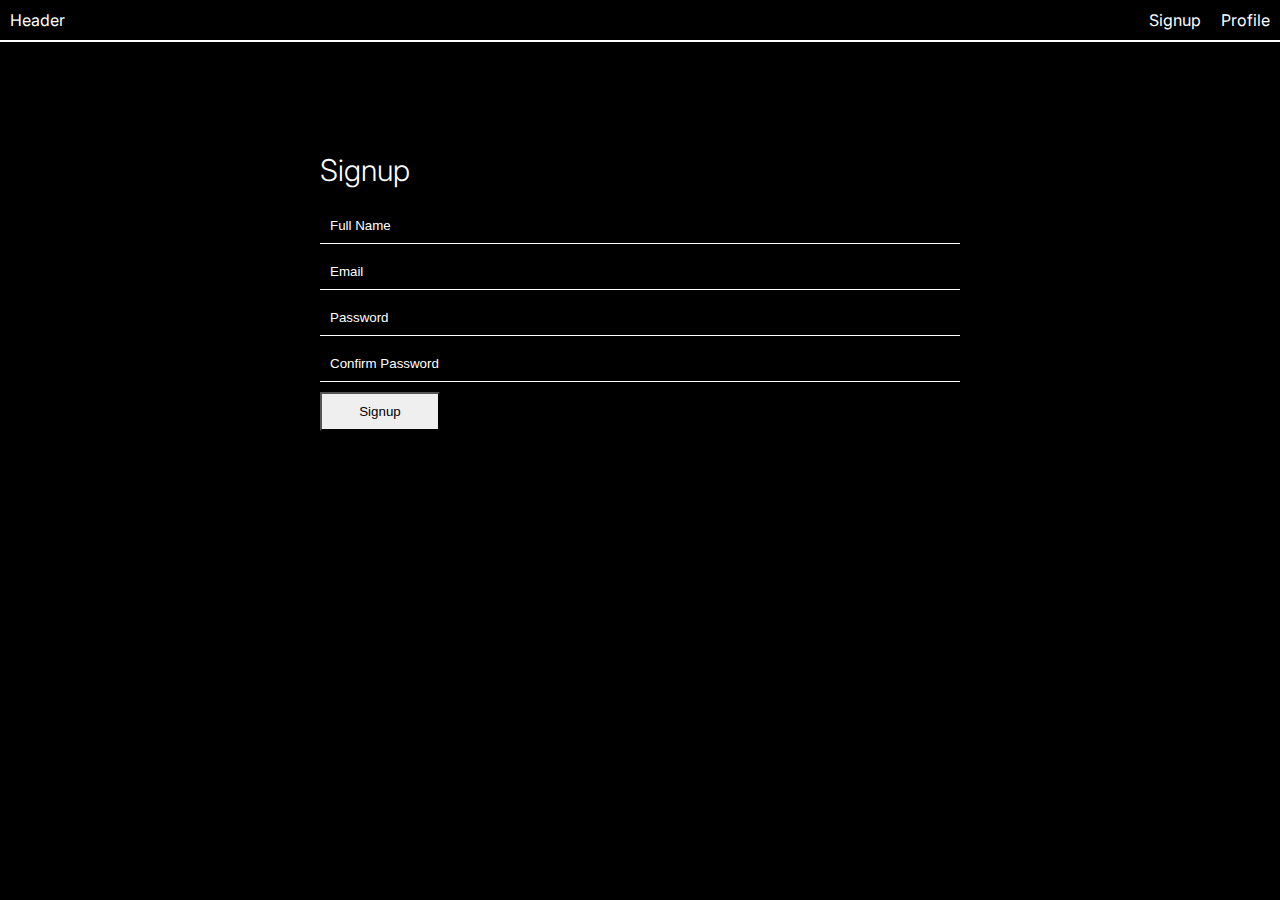
<file: index.html>
<!DOCTYPE html>
<html lang="en">
<head>
    <meta charset="UTF-8">
    <meta http-equiv="X-UA-Compatible" content="IE=edge">
    <meta name="viewport" content="width=device-width, initial-scale=1.0">
    <title>Contest 3</title>
    <link rel="preconnect" href="https://fonts.googleapis.com">
    <link rel="preconnect" href="https://fonts.gstatic.com" crossorigin>
    <link href="https://fonts.googleapis.com/css2?family=Inter:wght@200;300;400;500;600;700;800;900&display=swap" rel="stylesheet">

    <link rel="stylesheet" href="style.css">
</head>
<body>
    <header>
        <div class="navbar">
            <div class="nav-left">Header</div>
            <div class="nav-right">
                <div class="signup-btn">Signup</div>
                <div class="profile-btn">Profile</div>
            </div>
        </div>
    </header>
    <section>
        <div class="form">
            <h1 style="font-weight: 300; font-size: 30px;">Signup</h1>
            <input type="text" name="name" id="name" placeholder="Full Name">
            <input type="text" name="email" id="email" placeholder="Email">
            <input type="password" name="pw" id="pw" placeholder="Password">
            <input type="password" name="c-pw" id="c-pw" placeholder="Confirm Password">
            <p style="color: red;" id="error-message">Error : All the fields are mandatory</p>
            <p style="color: red;" id="error-message2">Error : Password does  not matched</p>
            <p style="color: green;" id="success-message">Successfully Signed Up!</p>
            <button id="signup-form" class="btns signup-btn">Signup</button>
        </div>
    </section>
    <script src="script.js"></script>
</body>
</html>
</file>
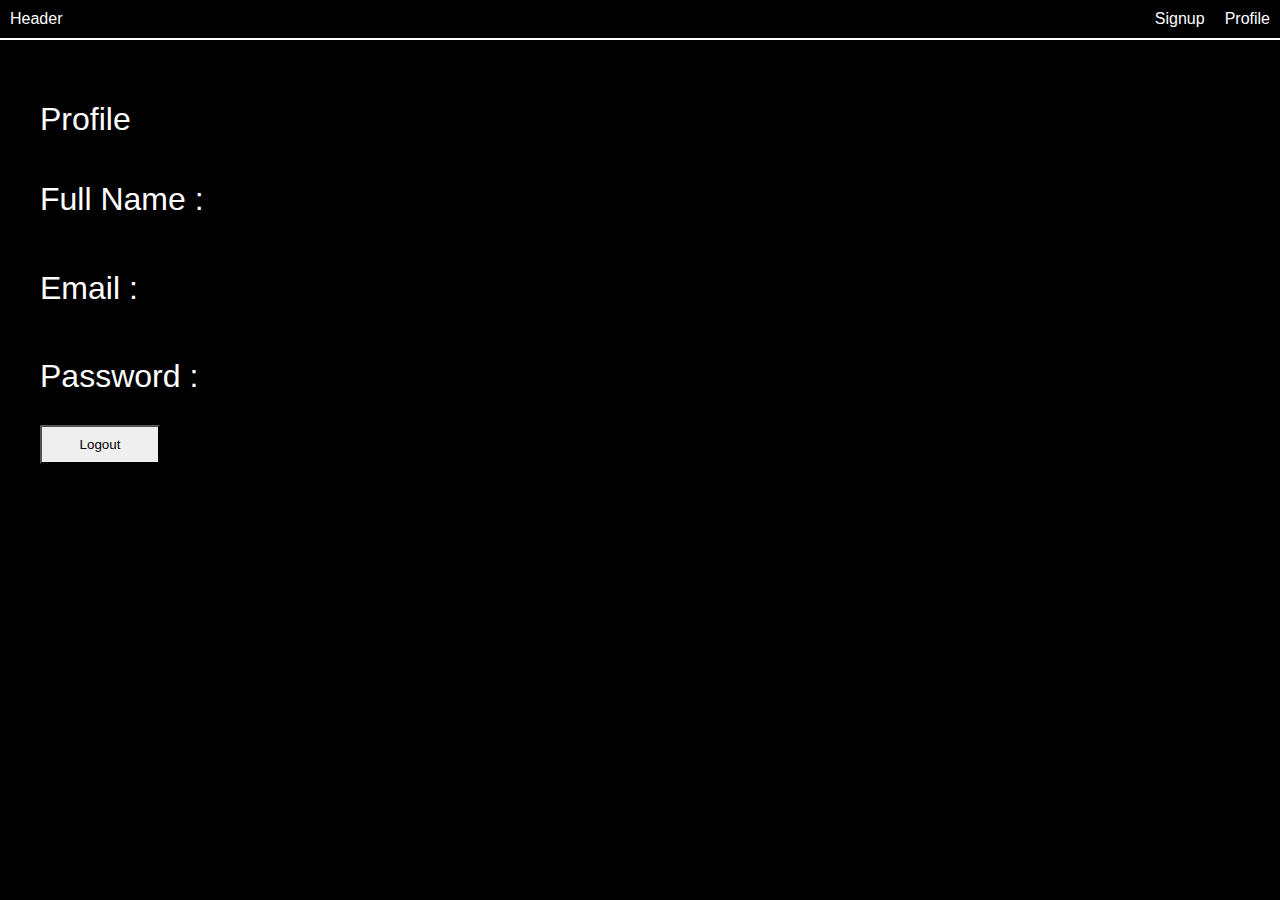
<file: profile.html>
<!DOCTYPE html>
<html lang="en">

<head>
    <meta charset="UTF-8">
    <meta http-equiv="X-UA-Compatible" content="IE=edge">
    <meta name="viewport" content="width=device-width, initial-scale=1.0">
    <title>Document</title>
    <link rel="stylesheet" href="style.css">
</head>

<body>
    <header>
        <div class="navbar">
            <div class="nav-left">Header</div>
            <div class="nav-right">
                <div class="signup-btn">Signup</div>
                <div class="profile-btn">Profile</div>
            </div>
        </div>
    </header>
    <section>
        <div class="profile">
            <h1 style="font-weight: 200;">Profile</h1>
            <div>
                <h1>Full Name :</h1>
                <h1 id="p-fname"></h1>
            </div>
            <div>
                <h1>Email :</h1>
                <h1 id="p-email"></h1>
            </div>
            <div>
                <h1>Password :</h1>
                <h1 id="p-password"></h1>
            </div>

            <button id="logout-btn" class="btns">Logout</button>
        </div>
    </section>
    <script src="script.js"></script>
    <script src="script2.js"></script>
</body>

</html>
</file>
<file: style.css>
body{
    font-family: 'Inter', sans-serif;
    background-color: black;
    color: white;
    margin: 0px;
}
.navbar{
    padding: 10px;
    border-bottom: 2px solid white;
    display: flex;
    justify-content: space-between;
}
.nav-right{
    display: flex;
    gap: 20px;
}
.form{
    display: flex;
    flex-direction: column;
    margin: auto;
    width: 50%;
    gap: 10px; 
    margin-top: 7%;
}
.form > h1{
    font-size: 40px;
    margin-bottom: 10px;
    font-weight: 400;
}
.form > input{
    background-color: transparent;
    border: none;
    border-bottom: 1px solid white;
    color: white;
    padding: 10px;
}
::placeholder{
    color: #FFFFFF;
}
.form >p{
    margin: 0px;
    display: none;
}
.btns{
    padding: 10px;
    width: 120px;
    border-radius: 0px;
}
.profile > div > h1{
    font-weight: 100;
    margin-bottom: 30px;
}
.profile{
    display: flex;
    flex-direction: column;
    margin: 40px;
}
.profile > div{
    display: flex;
    gap: 20px;
    align-items: center;
}
</file>
